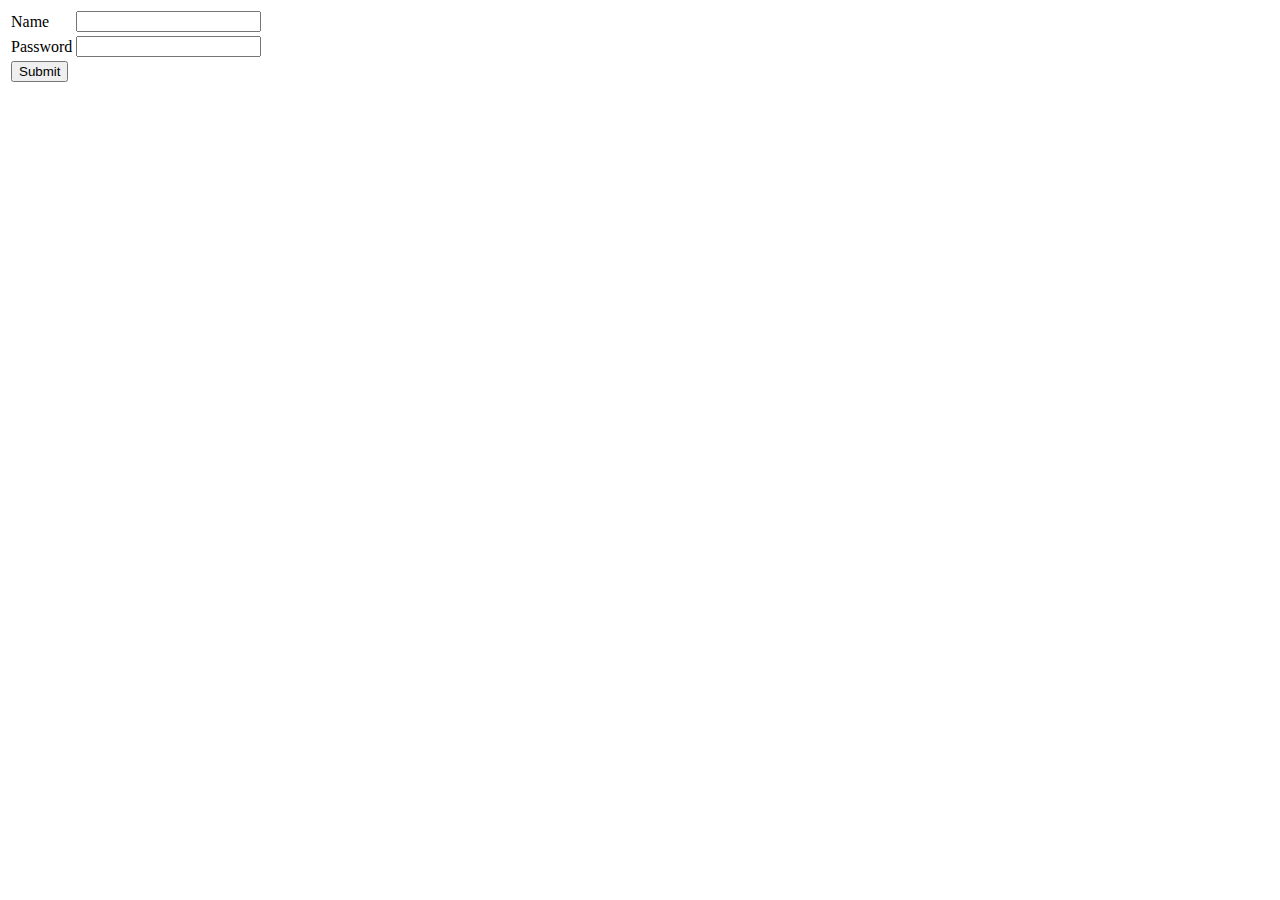
<file: psfd-project-2/templates/login.html>
<!DOCTYPE html>
<html lang="en">
<head>
    <title>login page</title>
</head>
<body>
    <form method = "post" action = "http://localhost:5000/authenticate">
        <table>
            <tr><td>Name </td><td><input type = 'text' name = 'nm'></td></tr>
            <tr><td>Password</td><td><input type = 'password' name = 'passwd'></td></tr>
            <tr><td><input type = "submit" value = "Submit"></td></tr>
        </table>
    </form>
</body>
</html>
</file>
